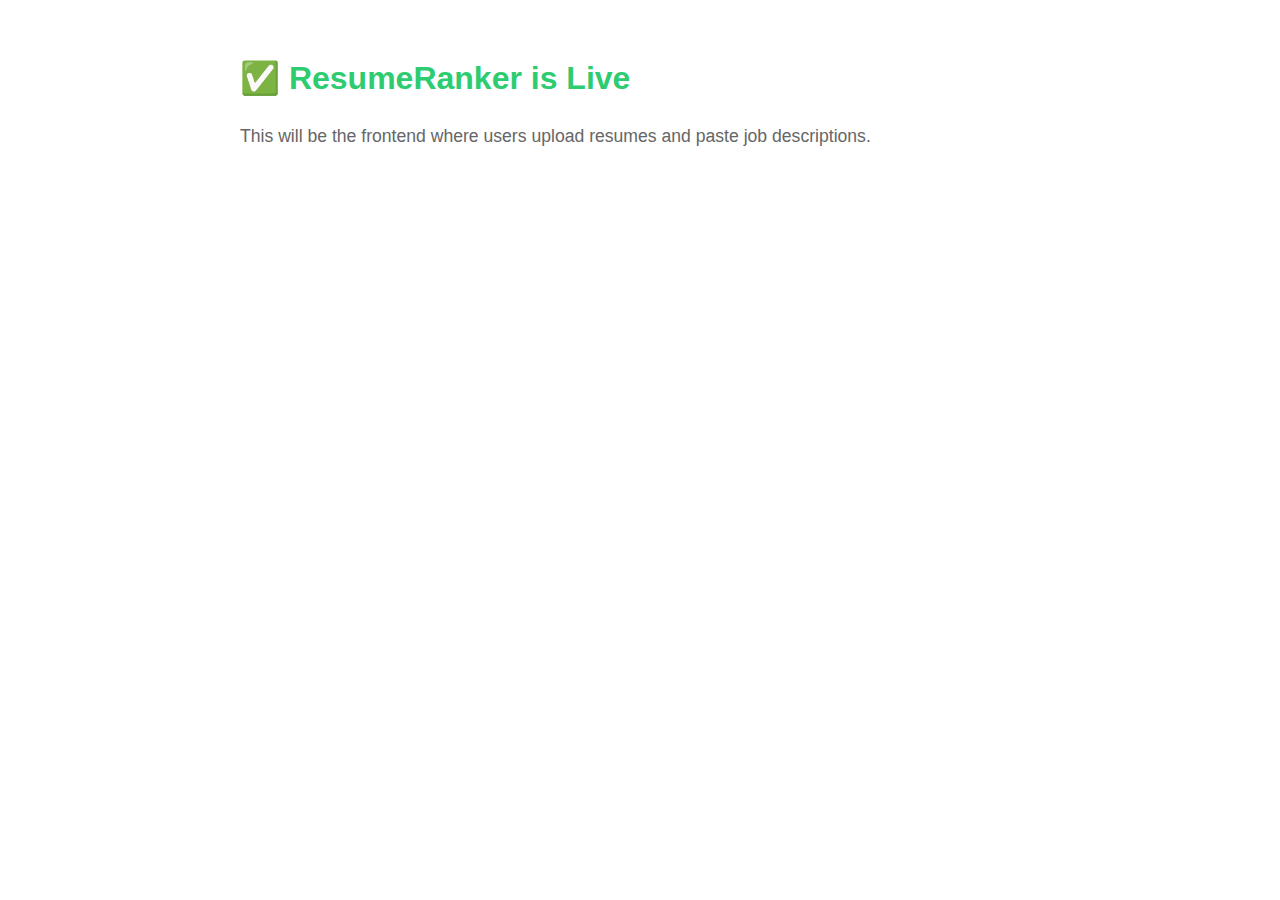
<file: templates/index.html>
<!DOCTYPE html>
<html lang="en">
<head>
    <meta charset="UTF-8">
    <meta name="viewport" content="width=device-width, initial-scale=1.0">
    <title>ResumeRanker</title>
    <style>
        body {
            font-family: 'Inter', sans-serif;
            max-width: 800px;
            margin: 0 auto;
            padding: 2rem;
            line-height: 1.6;
            color: #333;
        }
        h1 {
            color: #2ecc71;
            margin-bottom: 1rem;
        }
        p {
            color: #666;
            font-size: 1.1rem;
        }
    </style>
</head>
<body>
    <h1>✅ ResumeRanker is Live</h1>
    <p>This will be the frontend where users upload resumes and paste job descriptions.</p>
</body>
</html>
</file>
